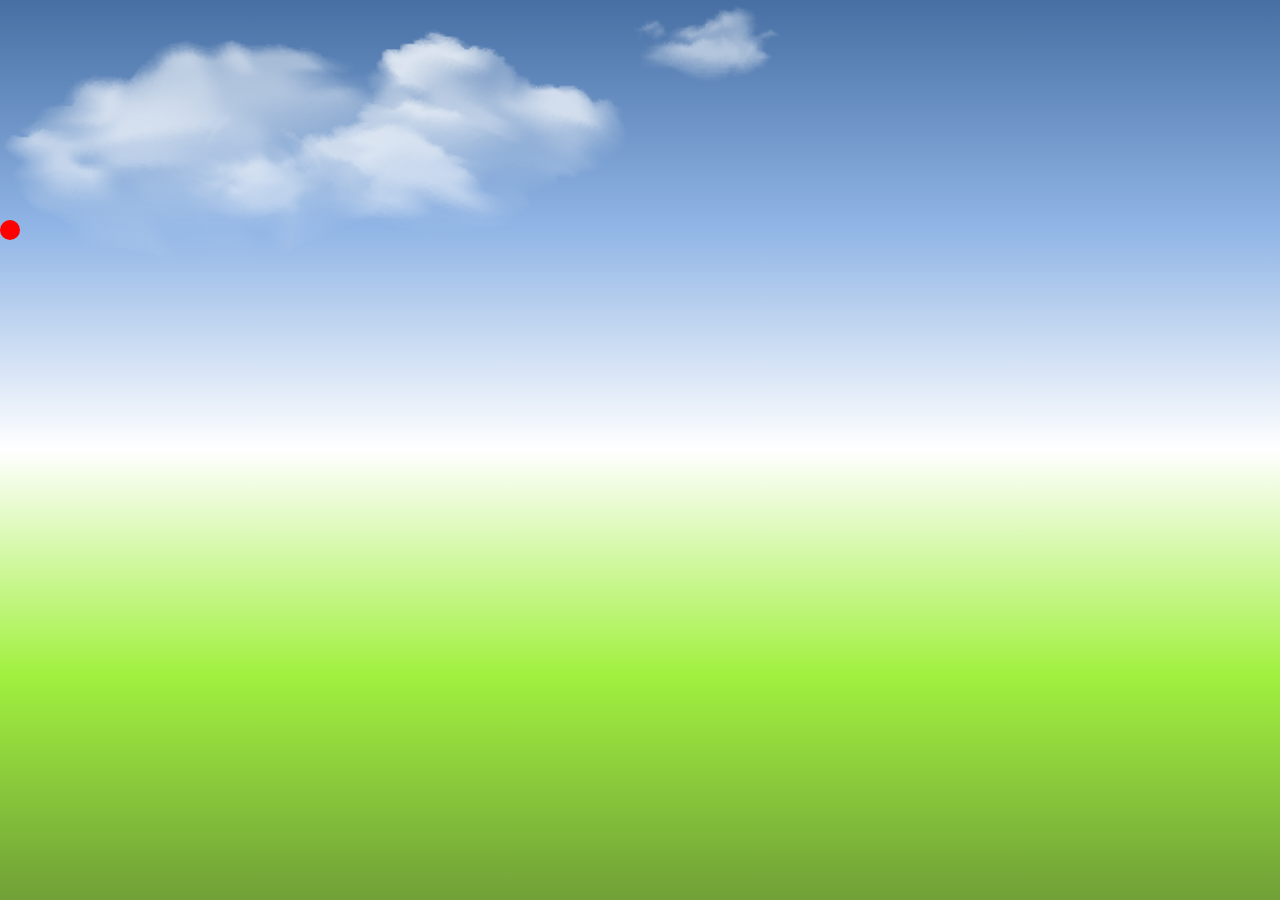
<file: ball-animatioon/index.html>
<!DOCTYPE html>
<html lang="en">
<head>
    <meta charset="UTF-8">
    <meta name="viewport" content="width=device-width, initial-scale=1.0">
    <title>ball-animation</title>
    <link rel="stylesheet" href="./style.css">
</head>
<body>

        <div class="sky">
            <div class="cloud"></div>
                <div class="ball"></div>
                <div class="shadow"></div>
            </div>
        </div>
        <div class="grass"></div>

</body>
</html>
</file>
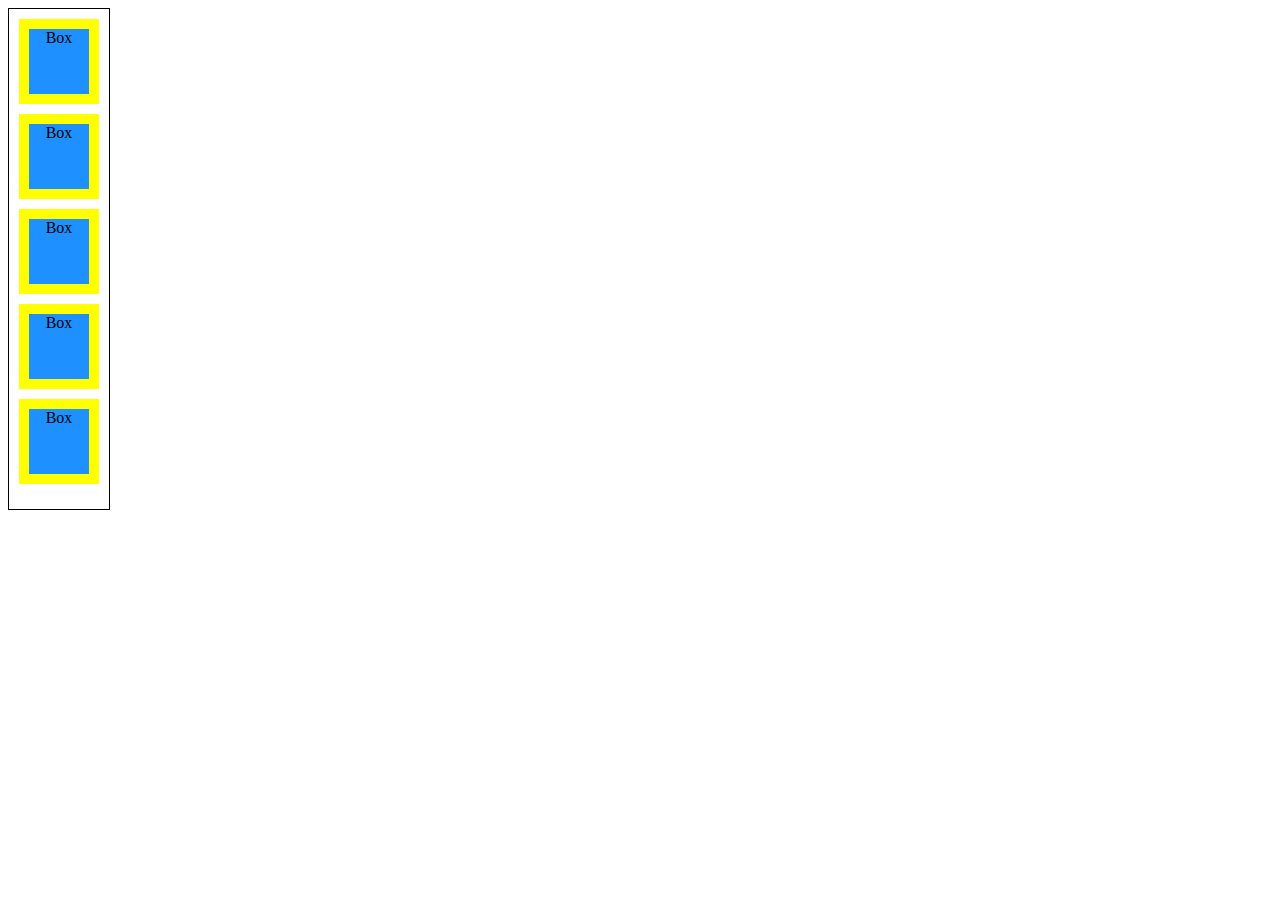
<file: div-box.html>
<!DOCTYPE html>
<html lang="en">
<head>
    <meta charset="UTF-8">
    <meta name="viewport" content="width=device-width, initial-scale=1.0">
    <title>Div 5-Boxes</title>
    <style>
        .container{
            width:100px;
            height:500px;
            border: 1px solid black;
            text-align: center;
            background-color: white;
        }
        .box{
            border: 10px solid yellow;
            margin: 10px;
            background-color: dodgerblue;
            width: 60px;
            height: 65px;
        }
        
    </style>
</head>
<body>
    <div class="container">
        <div class="box">Box</div>
        <div class="box">Box</div>
        <div class="box">Box</div>
        <div class="box">Box</div>
        <div class="box">Box</div>
    </div>




</body>
</html>
</file>
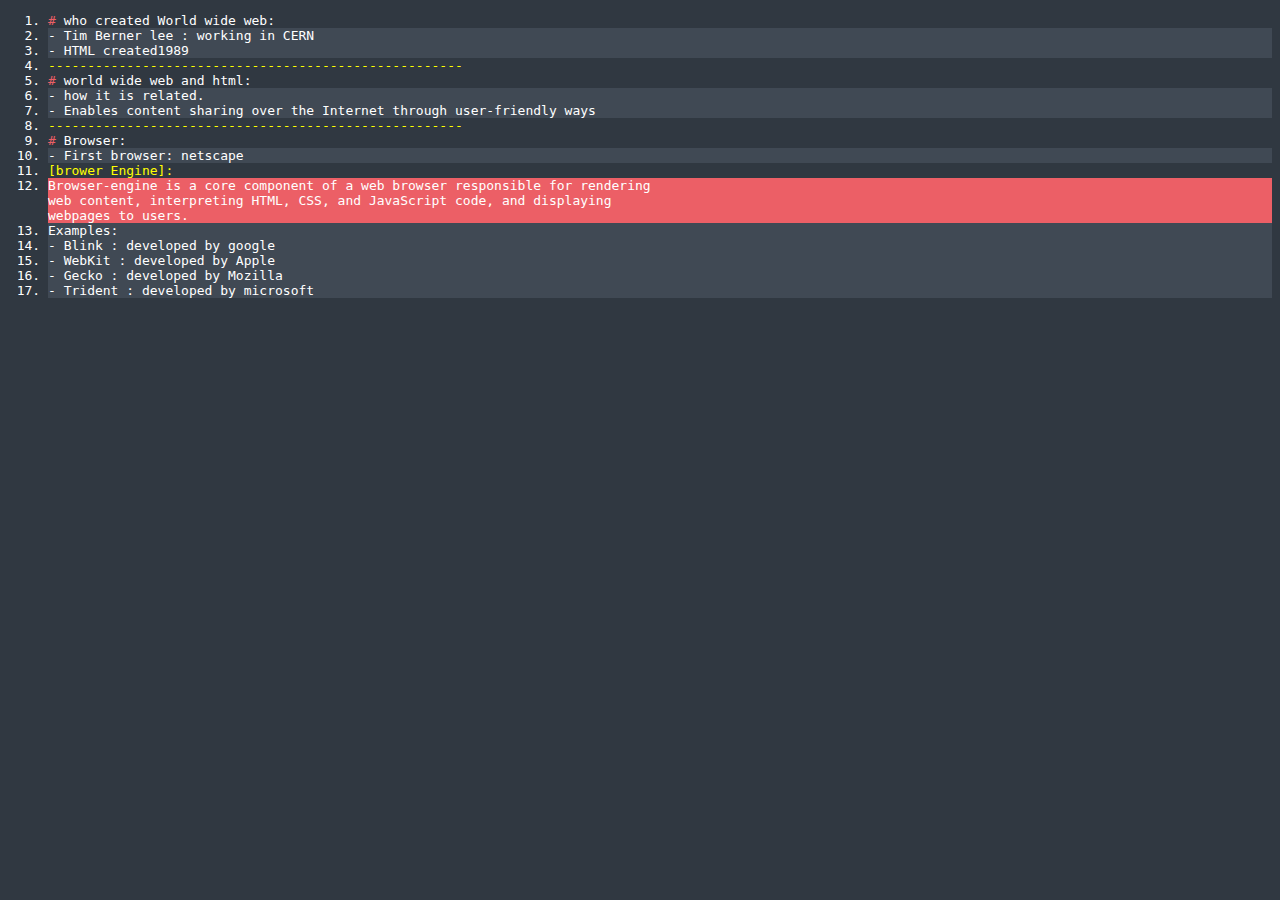
<file: format.html>
<!DOCTYPE html>
<html lang="en">

<head>
    <meta charset="UTF-8">
    <meta name="viewport" content="width=device-width, initial-scale=1.0">
    <title>Document</title>
    <style>
        *{
            font-family: monospace;
            background-color: #303841;
        }
        ol{
            color: white;
        }
        span{
            color:#EC5F66 ;
        }
        .line-clr{
            color: yellow;
        }
        .clr-org{
            background-color:#EC5F66 ;
        }
        .bg-gray{
            background-color: #404954;
        }

    </style>
</head>

<body>
    <ol>
        <li><div class="">  <span>#</span> who created World wide web:</div></li>
        <li><div class="bg-gray">- Tim Berner lee : working in CERN</div></li>
        <li><div class="bg-gray">- HTML created1989</div></li>
        <li><div class="line-clr">-----------------------------------------------------</div></li>
        <li><div class=""> <span>#</span> world wide web and html:</div></li>

        <li><div class="bg-gray">- how it is related.</div></li>
        <li><div class="bg-gray">- Enables content sharing over the Internet through user-friendly ways</div></li>
        <li><div class="line-clr">-----------------------------------------------------</div></li>

        <li><div class=""> <span>#</span> Browser:</div></li>
        <li><div class="bg-gray">- First browser: netscape</div></li>
        <li><div class="line-clr">[brower Engine]:</div></li>
        <li><div class="clr-org">Browser-engine is a core component of a web browser responsible for rendering <br> web content, interpreting HTML, CSS,
        and JavaScript code, and displaying <br> webpages to users.</div></li>

        <li><div class="bg-gray">Examples:</div></li>
        <li><div class="bg-gray">- Blink : developed by google</div></li>
        <li><div class="bg-gray">- WebKit : developed by Apple</div></li>
        <li><div class="bg-gray">- Gecko : developed by Mozilla</div></li>
        <li><div class="bg-gray">- Trident : developed by microsoft</div></li>
    </ol>



</body>

</html>
</file>
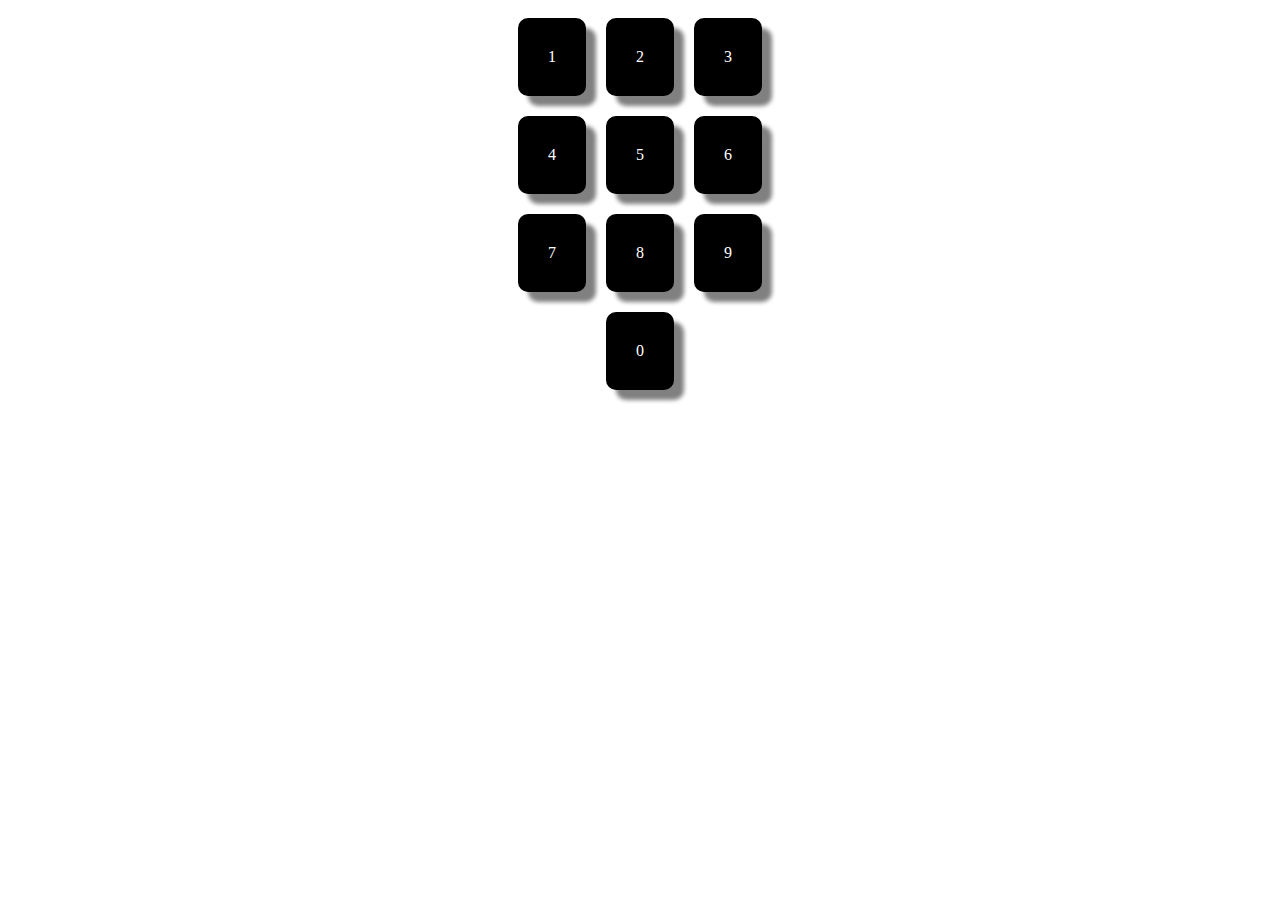
<file: numberpad.html>
<!DOCTYPE html>
<html lang="en">
<head>
    <meta charset="UTF-8">
    <meta name="viewport" content="width=device-width, initial-scale=1.0">
    <title>Number pad</title>
    <style>
        .row{
            display: flex;
            justify-content: center;
            align-items: center;
        }
        .box{
            background-color: black;
            color: white;
            margin: 10px;
            padding: 30px;
            border-radius: 10px;
            box-shadow: 10px 10px 4px gray;
            cursor:pointer;
            transition: box-shadow 0.2s linear;
        }
        .box:active{
            box-shadow: 0px 0px 1px gray;

        }

    </style>
</head>
<body>
    <div class="row">
        <div class="box">1</div>
        <div class="box">2</div>
        <div class="box">3</div>
    </div>
    <div class="row">
        <div class="box">4</div>
        <div class="box">5</div>
        <div class="box">6</div>
    </div>
    <div class="row">
        <div class="box">7</div>
        <div class="box">8</div>
        <div class="box">9</div>
    </div>
    <div class="row">
        <div class="box">0</div>
    </div>


</body>
</html>
</file>
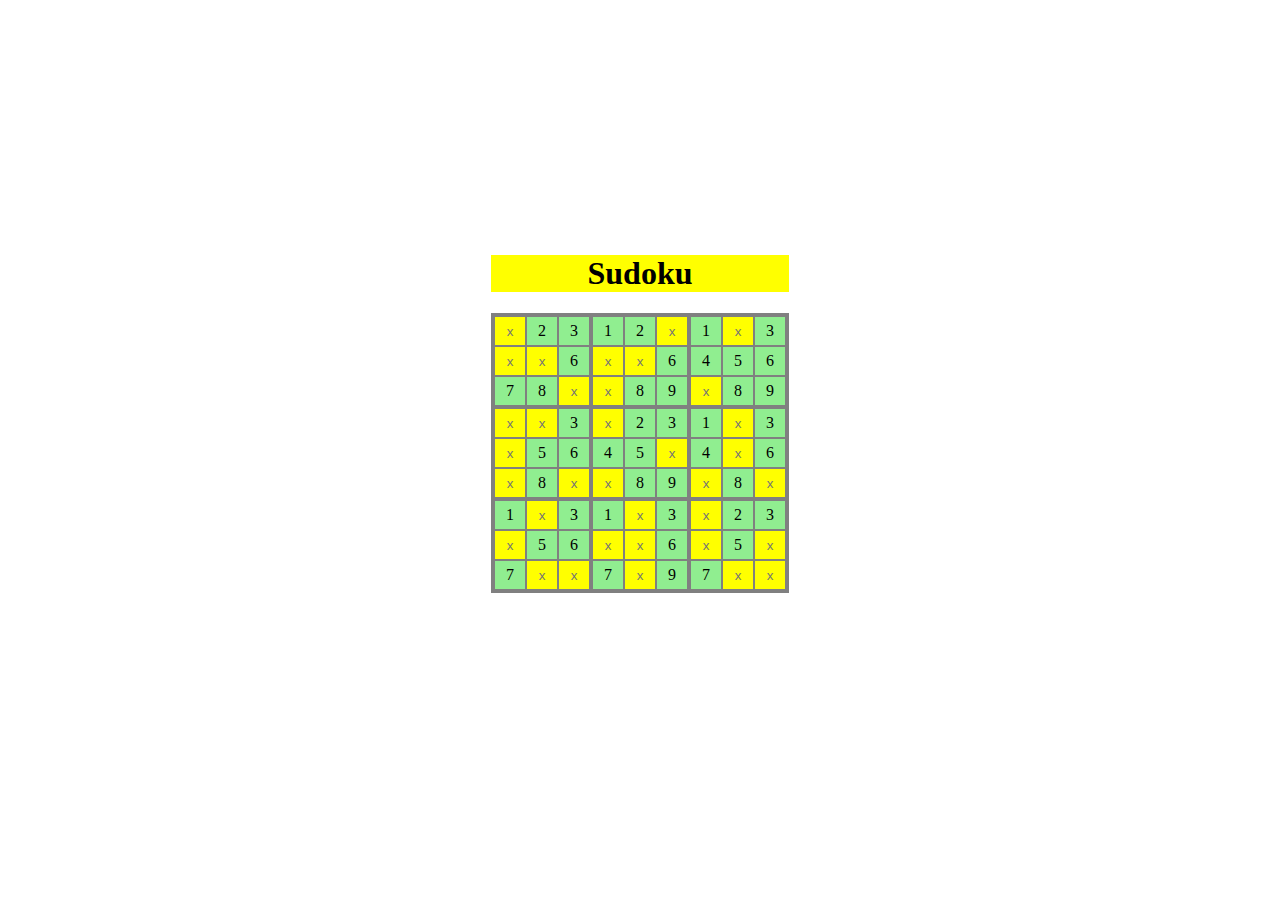
<file: sudoku.html>
<!DOCTYPE html>
<html lang="en">
  <head>
    <meta charset="UTF-8" />
    <meta name="viewport" content="width=device-width, initial-scale=1.0" />
    <title>Sudoku</title>
    <style>
      body{
        height: 90vh;
        display: grid;
        justify-content: center;
        align-content: center;
      }
     .container {
        border: 2px solid gray;
        width: fit-content;
        display: grid;
        justify-content: center;
        align-content: center;

      }
      .bgclr-gr {
        background-color: lightgreen;
      }
     
      h1 {
        text-align: center;
        background-color: yellow;
      }
      .row {
        display: flex;
        width: fit-content;
      }
      .col {
        border: 1px solid gray;
      }
      .box {
        display: flex;
      }
      .cell {
        padding: 5px;
        border: 1px solid gray;
        width: 20px;
        text-align: center;
        transition: all 0.1s linear;
      }
      
      /* .r1>.col:nth-child(even) {
        background-color: red !important;
      }
      .r2>.col:nth-child(odd) {
        background-color: red !important;
      }
      .r3>.col:nth-child(even) {
        background-color: red !important;
      } */
      .row{
        background-color: yellow;
      }
      input{
        width: 14px;
        background-color: yellow;
        border: none;
        text-align: center;
        outline: none;
      }
      
      
    </style>
  </head>
  <body>
    <!-- <div class="text"> -->
    <h1>Sudoku</h1>
    <div class="container">
      <div class="row r1">
        <div class="col">
          <div class="box">
            <div class="cell"><input type="text" placeholder="x"></div>
            <div class="cell bgclr-gr">2</div>
            <div class="cell bgclr-gr">3</div>
          </div>
          <div class="box">
            <div class="cell"><input type="text" placeholder="x"></div>
            <div class="cell"><input type="text" placeholder="x"></div>
            <div class="cell bgclr-gr">6</div>
          </div>
          <div class="box">
            <div class="cell bgclr-gr">7</div>
            <div class="cell bgclr-gr">8</div>
            <div class="cell"><input type="text" placeholder="x"></div>
          </div>
        </div>
        <div class="col bgclr">
          <div class="box">
            <div class="cell bgclr-gr">1</div>
            <div class="cell bgclr-gr">2</div>
            <div class="cell"><input type="text" placeholder="x"></div>
          </div>
          <div class="box">
            <div class="cell"><input type="text" placeholder="x"></div>
            <div class="cell"><input type="text" placeholder="x"></div>
            <div class="cell bgclr-gr">6</div>
          </div>
          <div class="box">
            <div class="cell"><input type="text" placeholder="x"></div>
            <div class="cell bgclr-gr">8</div>
            <div class="cell bgclr-gr">9</div>
          </div>
        </div>
        <div class="col">
          <div class="box">
            <div class="cell bgclr-gr">1</div>
            <div class="cell"><input type="text" placeholder="x"></div>
            <div class="cell bgclr-gr">3</div>
          </div>
          <div class="box">
            <div class="cell bgclr-gr">4</div>
            <div class="cell bgclr-gr">5</div>
            <div class="cell bgclr-gr">6</div>
          </div>
          <div class="box">
            <div class="cell"><input type="text" placeholder="x" ></div>
            <div class="cell bgclr-gr">8</div>
            <div class="cell bgclr-gr">9</div>
          </div>
        </div>
      </div>
      <div class="row r2">
        <div class="col bgclr">
          <div class="box">
            <div class="cell"><input type="text" placeholder="x"></div>
            <div class="cell"><input type="text" placeholder="x"></div>
            <div class="cell bgclr-gr">3</div>
          </div>
          <div class="box">
            <div class="cell"><input type="text" placeholder="x"></div>
            <div class="cell bgclr-gr">5</div>
            <div class="cell bgclr-gr">6</div>
          </div>
          <div class="box">
            <div class="cell"><input type="text" placeholder="x"></div>
            <div class="cell bgclr-gr">8</div>
            <div class="cell"><input type="text" placeholder="x"></div>
          </div>
        </div>
        <div class="col">
          <div class="box">
            <div class="cell"><input type="text" placeholder="x"></div>
            <div class="cell bgclr-gr">2</div>
            <div class="cell bgclr-gr">3</div>
          </div>
          <div class="box">
            <div class="cell bgclr-gr">4</div>
            <div class="cell bgclr-gr">5</div>
            <div class="cell"><input type="text" placeholder="x"></div>
          </div>
          <div class="box">
            <div class="cell"><input type="text" placeholder="x"></div>
            <div class="cell bgclr-gr">8</div>
            <div class="cell bgclr-gr">9</div>
          </div>
        </div>
        <div class="col bgclr">
          <div class="box">
            <div class="cell bgclr-gr">1</div>
            <div class="cell"><input type="text" placeholder="x"></div>
            <div class="cell bgclr-gr">3</div>
          </div>
          <div class="box">
            <div class="cell bgclr-gr">4</div>
            <div class="cell"><input type="text" placeholder="x"></div>
            <div class="cell bgclr-gr">6</div>
          </div>
          <div class="box">
            <div class="cell"><input type="text" placeholder="x"></div>
            <div class="cell bgclr-gr">8</div>
            <div class="cell"><input type="text" placeholder="x"></div>
          </div>
        </div>
      </div>
      <div class="row r3">
        <div class="col">
          <div class="box">
            <div class="cell bgclr-gr">1</div>
            <div class="cell"><input type="text" placeholder="x"></div>
            <div class="cell bgclr-gr">3</div>
          </div>
          <div class="box">
            <div class="cell"><input type="text" placeholder="x"></div>
            <div class="cell bgclr-gr">5</div>
            <div class="cell bgclr-gr">6</div>
          </div>
          <div class="box">
            <div class="cell bgclr-gr">7</div>
            <div class="cell"><input type="text" placeholder="x"></div>
            <div class="cell"><input type="text" placeholder="x"></div>
          </div>
        </div>
        <div class="col bgclr">
          <div class="box">
            <div class="cell bgclr-gr">1</div>
            <div class="cell"><input type="text" placeholder="x"></div>
            <div class="cell bgclr-gr">3</div>
          </div>
          <div class="box">
            <div class="cell"><input type="text" placeholder="x"></div>
            <div class="cell"><input type="text" placeholder="x"></div>
            <div class="cell bgclr-gr">6</div>
          </div>
          <div class="box">
            <div class="cell bgclr-gr">7</div>
            <div class="cell"><input type="text" placeholder="x"></div>
            <div class="cell bgclr-gr">9</div>
          </div>
        </div>
        <div class="col">
          <div class="box">
            <div class="cell"><input type="text" placeholder="x"></div>
            <div class="cell bgclr-gr">2</div>
            <div class="cell bgclr-gr">3</div>
          </div>
          <div class="box">
            <div class="cell"><input type="text" placeholder="x"></div>
            <div class="cell bgclr-gr">5</div>
            <div class="cell"><input type="text" placeholder="x"></div>
          </div>
          <div class="box">
            <div class="cell bgclr-gr">7</div>
            <div class="cell"><input type="text" placeholder="x"></div>
            <div class="cell"><input type="text" placeholder="x"></div>
          </div>
        </div>
      </div>
    </div>
<!-- </div> -->
  </body>
</html>
</file>
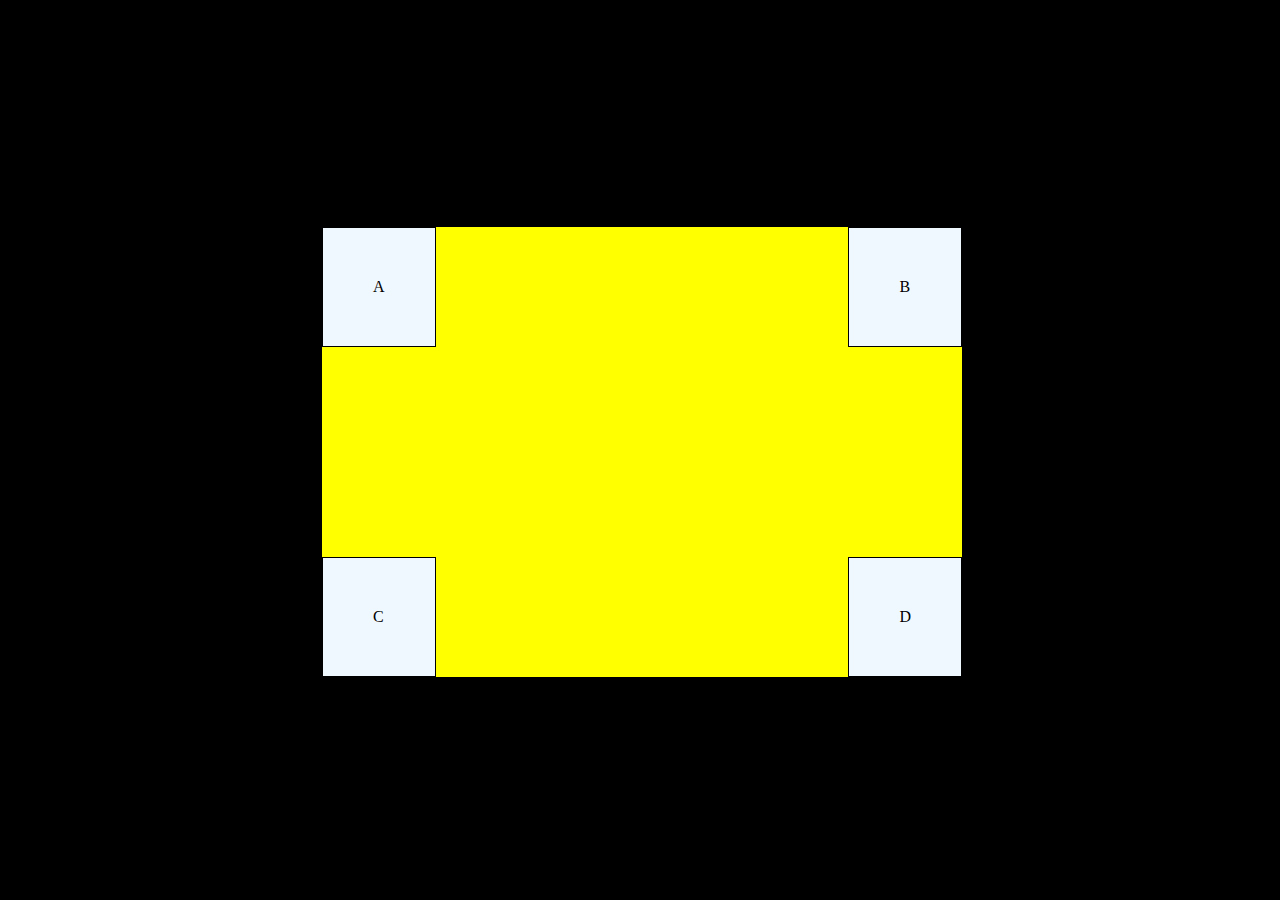
<file: Task.html>
<!DOCTYPE html>
<html lang="en">
<head>
    <meta charset="UTF-8">
    <meta name="viewport" content="width=device-width, initial-scale=1.0">
    <title>Document</title>
    <style>
        body{
            background-color: black;
        }
        *{
            margin: 0;
            padding: 0;
        }
        .container{
            border: 1px solid black;
            background-color: yellow;
            display: flex;
            justify-content: space-between;
            height: 50vh;
            width: 50vw;
            transform: translate(50%,50%);
        }
        .A,.B,.C,.D{
            padding: 50px;
            background-color: aliceblue;
            border: 1px solid black;
        }
        .top{
            display: grid;
            align-content: space-between;
        }
        .bottom{
            display: grid;
            align-content: space-between;
        }
    </style>
</head>
<body>
    <div class="container">
            <div class="top">
                <div class="A">A</div>
                <div class="C">C</div>
            </div>
            <div class="bottom">
                <div class="B">B</div>
                <div class="D">D</div>
            </div>
    </div>


</body>
</html>
</file>
<file: ball-animatioon/style.css>
*{
    padding: 0;
    margin: 0;
    box-sizing: border-box;
}
.sky{
    background:linear-gradient(#476fa3,#8FB4E5,#fff);
    width: 100vw;
    height: 50vh;
    position: relative;
}
.cloud{
    background-image: url(./cloud.png);
    background-repeat: repeat-x;
    width:100vw;
    height: 100vh;
    position: absolute;
    top: 0;
    animation: cloud 5s infinite;
}
.grass{
    background: linear-gradient(#fff,#a1f03f,#70A037); 
    /* background-image: url(./); */
    background-repeat: no-repeat;
    width: 100%;
    height: 50vh;
    position: absolute;
    top: 50%;
}
.ball{
    width: 20px;
    height: 20px;
    border-radius: 50%;
    background-color: red;
    position: absolute;
    top:220px;
    left: 0;
    z-index: 1;
    animation: ball 3s ease-out infinite;
}
.shadow{
    box-shadow: 4px 4px 1px black;
}

@keyframes ball{
    50%,80%,90%{
        top: 250px;
        animation-timing-function: ease-out;
    }
    25%{
        top: 150px;
        width: 25px;
        animation-timing-function: ease-out;
    }
    65%{
        top: 180px;
        width: 23px;
        animation-timing-function: ease-out;
    }
    100%{
        top: 250px;
        left: 50%;
        animation-timing-function: ease-out;
    }
}
@keyframes cloud{
    from{
        left: -3%;
    }
    to{
        left: 0;
    }
}
</file>
